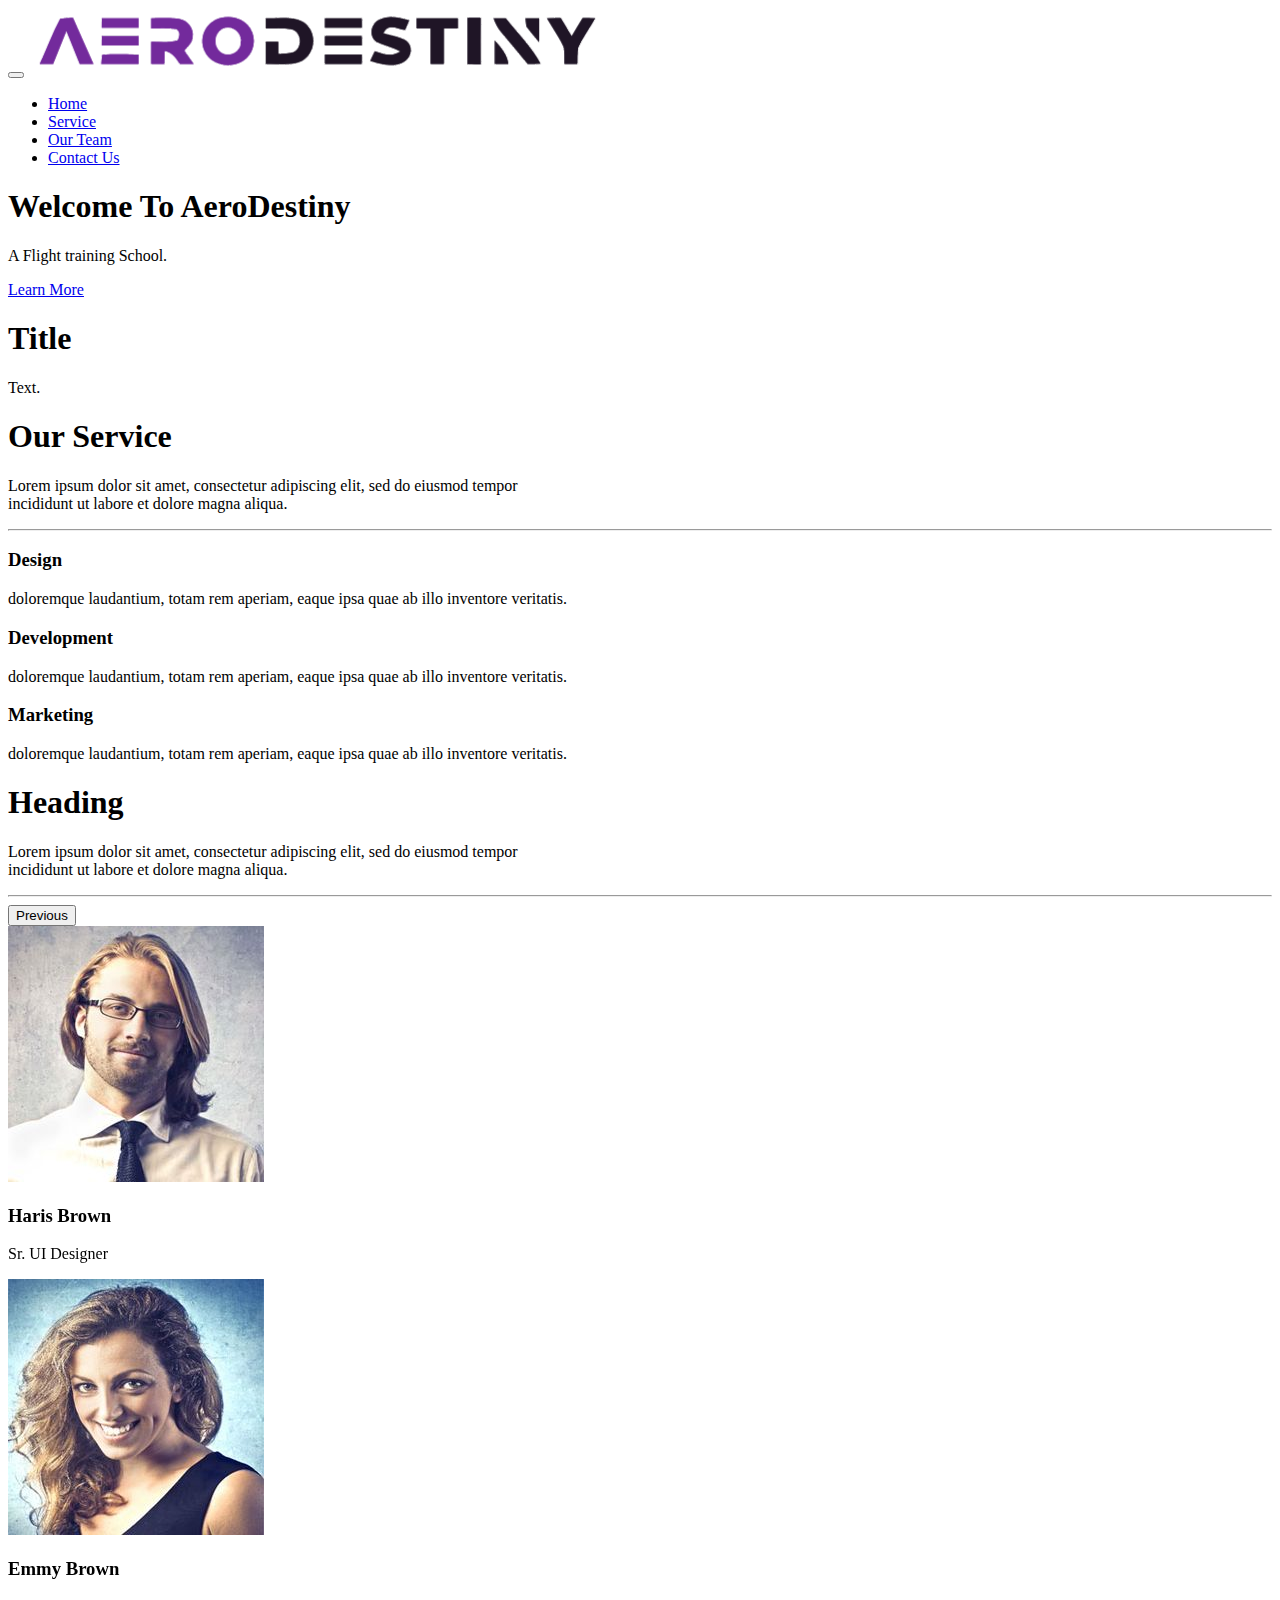
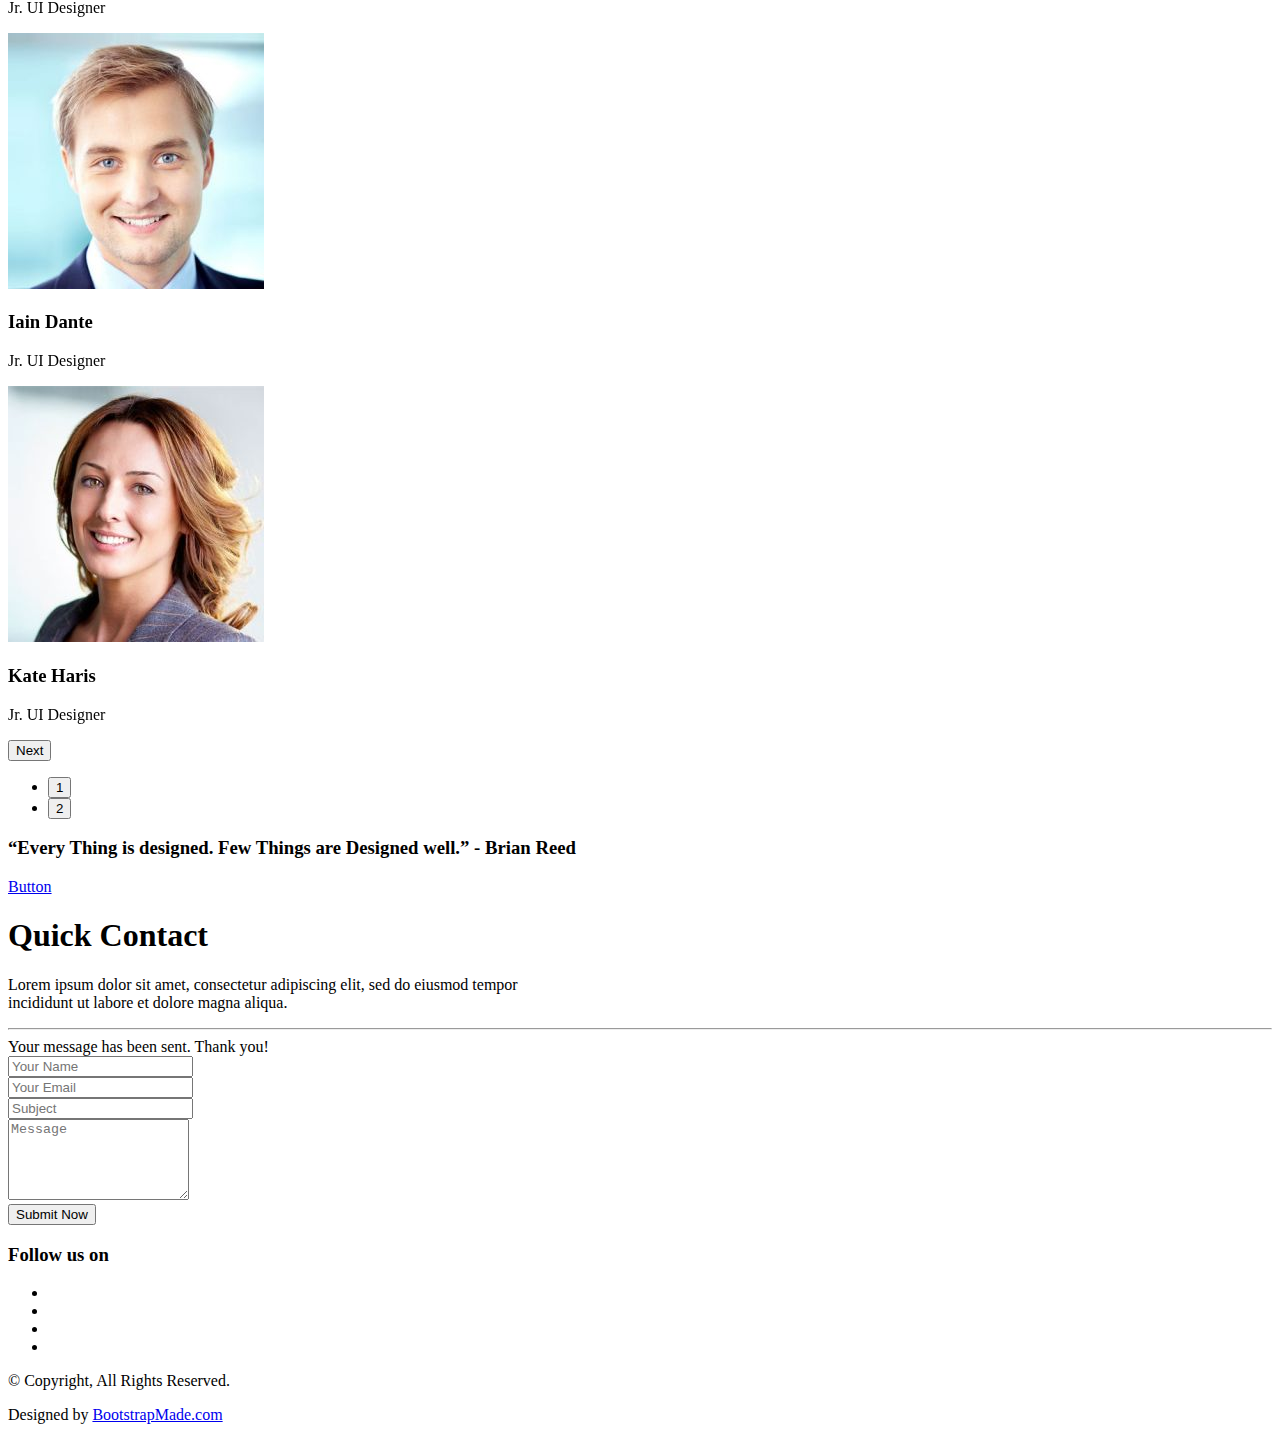
<file: index.html>
<!DOCTYPE html>
<html lang="en" class=" js no-touch">

<head>
  <title>Tempo | HTML5 Responsive Bootstrap Template</title>
  <?php
    readfile('headStyle.html');
  ?>

  <!-- =======================================================
    Theme Name: Tempo
    Theme URL: https://bootstrapmade.com/tempo-free-onepage-bootstrap-theme/
    Author: BootstrapMade.com
    Author URL: https://bootstrapmade.com
  ======================================================= -->
</head>

<body>
  <!--HEADER START-->
  <div class="main-navigation navbar-fixed-top">
    <nav class="navbar navbar-default">
      <div class="container">
        <div class="navbar-header">
          <button type="button" class="navbar-toggle" data-toggle="collapse" data-target="#myNavbar">
			       <span class="icon-bar"></span>
			       <span class="icon-bar"></span>
			       <span class="icon-bar"></span>
			    </button>
          <a class="navbar-brand" href="index.html"><img src="img/LOGO.PNG" class="img-fluid" alt="AeroDestiny Logo"></a>
        </div>
        <div class="collapse navbar-collapse" id="myNavbar">
          <ul class="nav navbar-nav navbar-right">
            <li class="active"><a href="#banner">Home</a></li>
            <li><a href="#service">Service</a></li>
            <li><a href="#about">Our Team</a></li>
            <li><a href="#contact">Contact Us</a></li>
          </ul>
        </div>
      </div>
    </nav>
  </div>
  <!--HEADER END-->

  <!--BANNER START-->
  <div id="banner" class="section-padding">
    <div class="container">
      <div class="row">
        <div class="jumbotron">
          <h1 class="small">Welcome To <span class="bold">AeroDestiny</span></h1>
          <p class="big">A Flight training School.</p>
          <a href="#" class="btn btn-banner">Learn More<i class="fa fa-send"></i></a>
        </div>
      </div>
    </div>
  </div>
  <!--BANNER END-->

  <!--CTA1 START-->
  <div class="cta-1">
    <div class="container">
      <div class="row text-center white">
        <h1 class="cta-title">Title</h1>
        <p class="cta-sub-title">Text.</p>
      </div>
    </div>
  </div>
  <!--CTA1 END-->

  <!--SERVICE START-->
  <div id="service" class="section-padding">
    <div class="container">
      <div class="row">
        <div class="page-title text-center">
          <h1>Our Service</h1>
          <p>Lorem ipsum dolor sit amet, consectetur adipiscing elit, sed do eiusmod tempor <br>incididunt ut labore et dolore magna aliqua. </p>
          <hr class="pg-titl-bdr-btm"></hr>
        </div>
        <div class="col-md-4">
          <div class="service-box">
            <div class="service-icon"><i class="fa fa-picture-o"></i></div>
            <div class="service-text">
              <h3>Design</h3>
              <p> doloremque laudantium, totam rem aperiam, eaque ipsa quae ab illo inventore veritatis.</p>
            </div>
          </div>
        </div>
        <div class="col-md-4">
          <div class="service-box">
            <div class="service-icon"><i class="fa fa fa-code"></i></div>
            <div class="service-text">
              <h3>Development</h3>
              <p> doloremque laudantium, totam rem aperiam, eaque ipsa quae ab illo inventore veritatis.</p>
            </div>
          </div>
        </div>
        <div class="col-md-4">
          <div class="service-box">
            <div class="service-icon"><i class="fa fa-diamond"></i></div>
            <div class="service-text">
              <h3>Marketing</h3>
              <p> doloremque laudantium, totam rem aperiam, eaque ipsa quae ab illo inventore veritatis.</p>
            </div>
          </div>
        </div>
      </div>
    </div>
  </div>
  <!--SERVICE END-->

  <!--TEAM START-->
  <div id="about" class="section-padding">
    <div class="container">
      <div class="row">
        <div class="page-title text-center">
          <h1>Heading</h1>
          <p>Lorem ipsum dolor sit amet, consectetur adipiscing elit, sed do eiusmod tempor <br>incididunt ut labore et dolore magna aliqua. </p>
          <hr class="pg-titl-bdr-btm"></hr>
        </div>
        <div class="autoplay">
          <div class="col-md-6">
            <div class="team-info">
              <div class="img-sec">
                <img src="img/agent1.jpg" class="img-responsive">
              </div>
              <div class="fig-caption">
                <h3>Haris Brown</h3>
                <p class="marb-20">Sr. UI Designer</p>
              </div>
            </div>
          </div>
          <div class="col-md-6">
            <div class="team-info">
              <div class="img-sec">
                <img src="img/agent2.jpg" class="img-responsive">
              </div>
              <div class="fig-caption">
                <h3>Emmy Brown</h3>
                <p class="marb-20">Jr. UI Designer</p>
              </div>
            </div>
          </div>
          <div class="col-md-6">
            <div class="team-info">
              <div class="img-sec">
                <img src="img/agent3.jpg" class="img-responsive">
              </div>
              <div class="fig-caption">
                <h3>Iain Dante</h3>
                <p class="marb-20">Jr. UI Designer</p>
              </div>
            </div>
          </div>
          <div class="col-md-6">
            <div class="team-info">
              <div class="img-sec">
                <img src="img/agent4.jpg" class="img-responsive">
              </div>
              <div class="fig-caption">
                <h3>Kate Haris</h3>
                <p class="marb-20">Jr. UI Designer</p>
              </div>
            </div>
          </div>
        </div>
      </div>
    </div>
  </div>
  <!--TEAM END-->

  <!--CTA2 START-->
  <div class="cta2">
    <div class="container">
      <div class="row white text-center">
        <h3 class="wd75 fnt-24">“Every Thing is designed. Few Things are Designed well.” - Brian Reed</h3>
        <p class="cta-sub-title"></p>
        <a href="#" class="btn btn-default">Button</a>
      </div>
    </div>
  </div>
  <!--CTA2 END-->

  <!--CONTACT START-->
  <div id="contact" class="section-padding">
    <div class="container">
      <div class="row">
        <div class="page-title text-center">
          <h1>Quick Contact</h1>
          <p>Lorem ipsum dolor sit amet, consectetur adipiscing elit, sed do eiusmod tempor <br>incididunt ut labore et dolore magna aliqua. </p>
          <hr class="pg-titl-bdr-btm"></hr>
        </div>
        <div id="sendmessage">Your message has been sent. Thank you!</div>
        <div id="errormessage"></div>

        <div class="form-sec">
          <form action="" method="post" role="form" class="contactForm">
            <div class="col-md-4 form-group">
              <input type="text" name="name" class="form-control text-field-box" id="name" placeholder="Your Name" data-rule="minlen:4" data-msg="Please enter at least 4 chars" />
              <div class="validation"></div>
            </div>
            <div class="col-md-4 form-group">
              <input type="email" class="form-control text-field-box" name="email" id="email" placeholder="Your Email" data-rule="email" data-msg="Please enter a valid email" />
              <div class="validation"></div>
            </div>
            <div class="col-md-4 form-group">
              <input type="text" class="form-control text-field-box" name="subject" id="subject" placeholder="Subject" data-rule="minlen:4" data-msg="Please enter at least 8 chars of subject" />
              <div class="validation"></div>
            </div>
            <div class="col-md-12 form-group">
              <textarea class="form-control text-field-box" name="message" rows="5" data-rule="required" data-msg="Please write something for us" placeholder="Message"></textarea>
              <div class="validation"></div>

              <button class="button-medium" id="contact-submit" type="submit" name="contact">Submit Now</button>
            </div>
          </form>
        </div>
      </div>
    </div>
  </div>
  <!--CONTACT END-->

  <!--FOOTER START-->
  <footer class="footer section-padding">
    <div class="container">
      <div class="row">
        <div style="visibility: visible; animation-name: zoomIn;" class="col-sm-12 text-center wow zoomIn">
          <h3>Follow us on</h3>
          <div class="footer_social">
            <ul>
              <li><a class="f_facebook" href="#"><i class="fa fa-facebook"></i></a></li>
              <li><a class="f_twitter" href="#"><i class="fa fa-twitter"></i></a></li>
              <li><a class="f_google" href="#"><i class="fa fa-google-plus"></i></a></li>
              <li><a class="f_linkedin" href="#"><i class="fa fa-linkedin"></i></a></li>
            </ul>
          </div>
        </div>
        <!--- END COL -->
      </div>
      <!--- END ROW -->
    </div>
    <!--- END CONTAINER -->
  </footer>
  <!--FOOTER END-->
  <div class="footer-bottom">
    <div class="container">
      <div style="visibility: visible; animation-name: zoomIn;" class="col-md-12 text-center wow zoomIn">
        <div class="footer_copyright">
          <p> © Copyright, All Rights Reserved.</p>
          <div class="credits">
            <!--
              All the links in the footer should remain intact.
              You can delete the links only if you purchased the pro version.
              Licensing information: https://bootstrapmade.com/license/
              Purchase the pro version with working PHP/AJAX contact form: https://bootstrapmade.com/buy/?theme=Tempo
            -->
            Designed by <a href="https://bootstrapmade.com/">BootstrapMade.com</a>
          </div>
        </div>
      </div>
    </div>
  </div>
  <script src="js/jquery.min.js"></script>
  <script src="js/jquery.easing.min.js"></script>
  <script src="js/bootstrap.min.js"></script>
  <script type="text/javascript" src="js/slick.min.js"></script>
  <script type="text/javascript" src="js/custom.js"></script>
  <script src="contactform/contactform.js"></script>

</body>

</html>
</file>
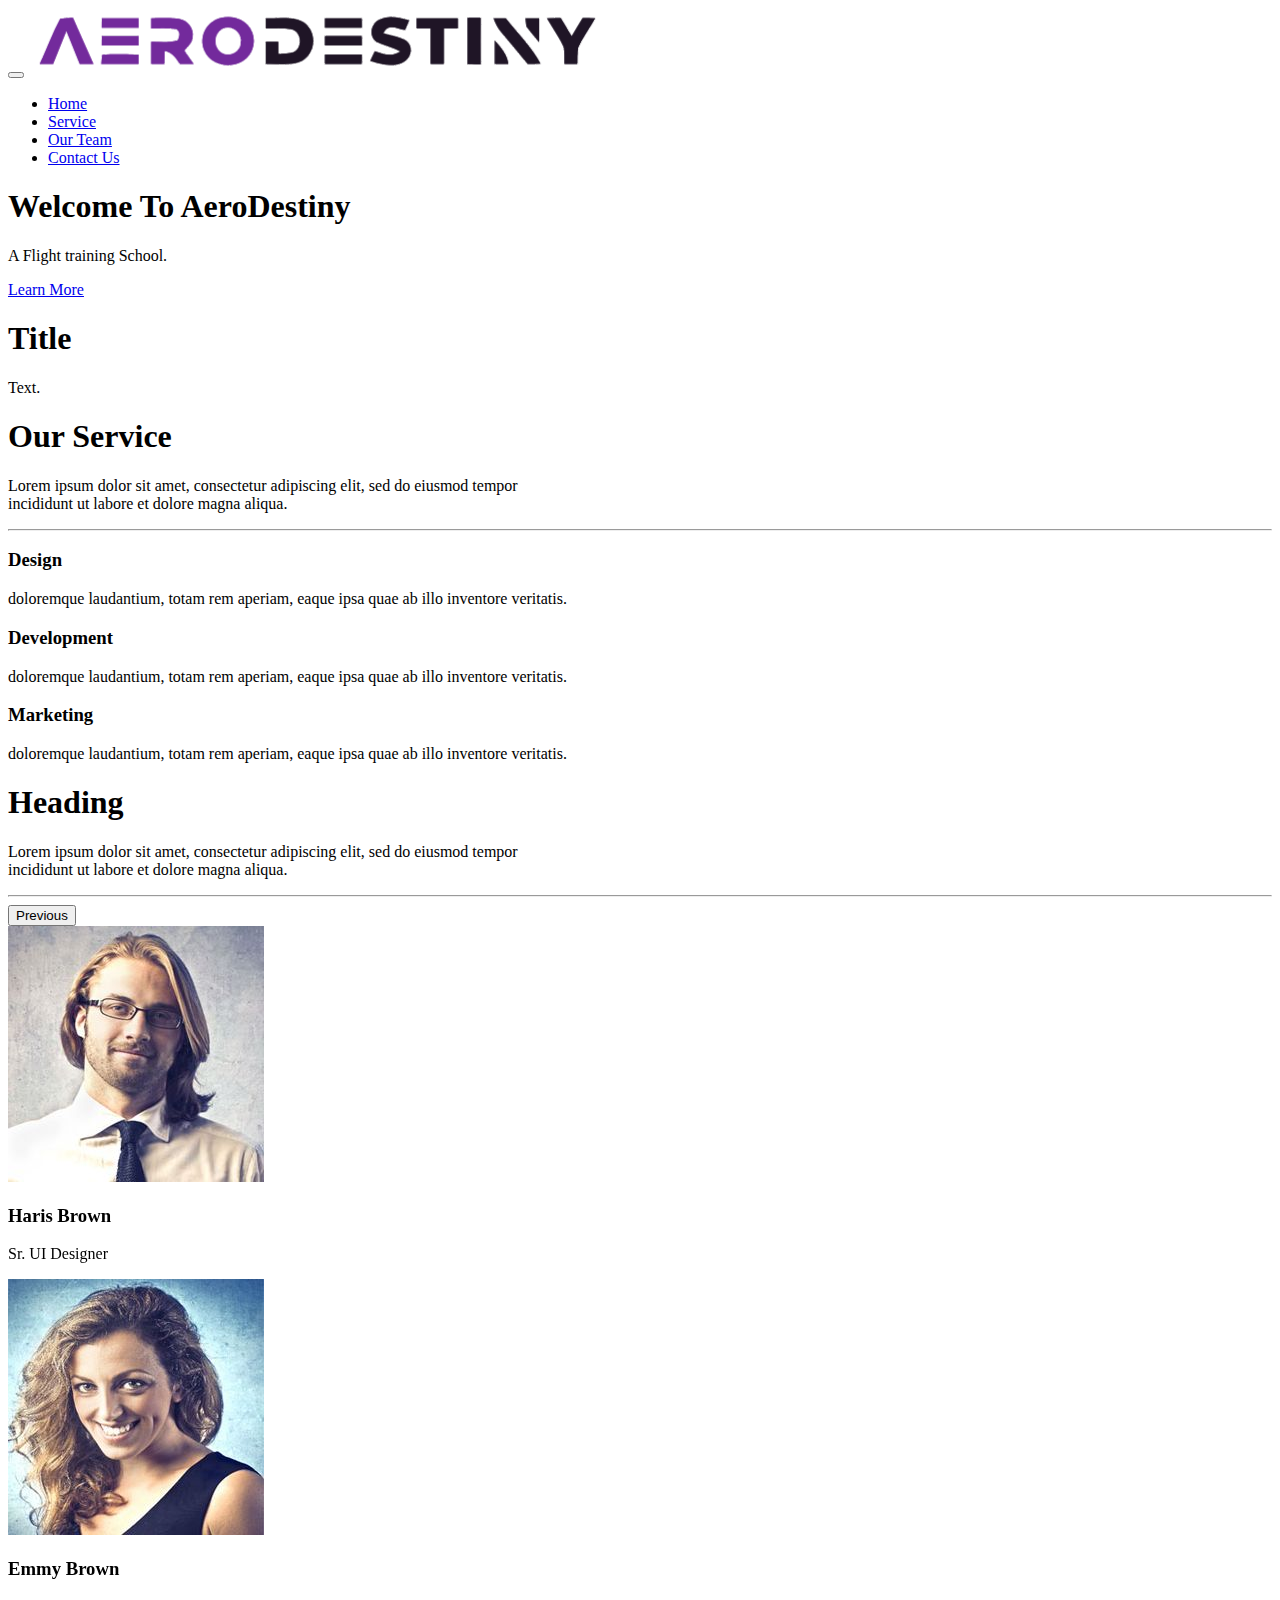
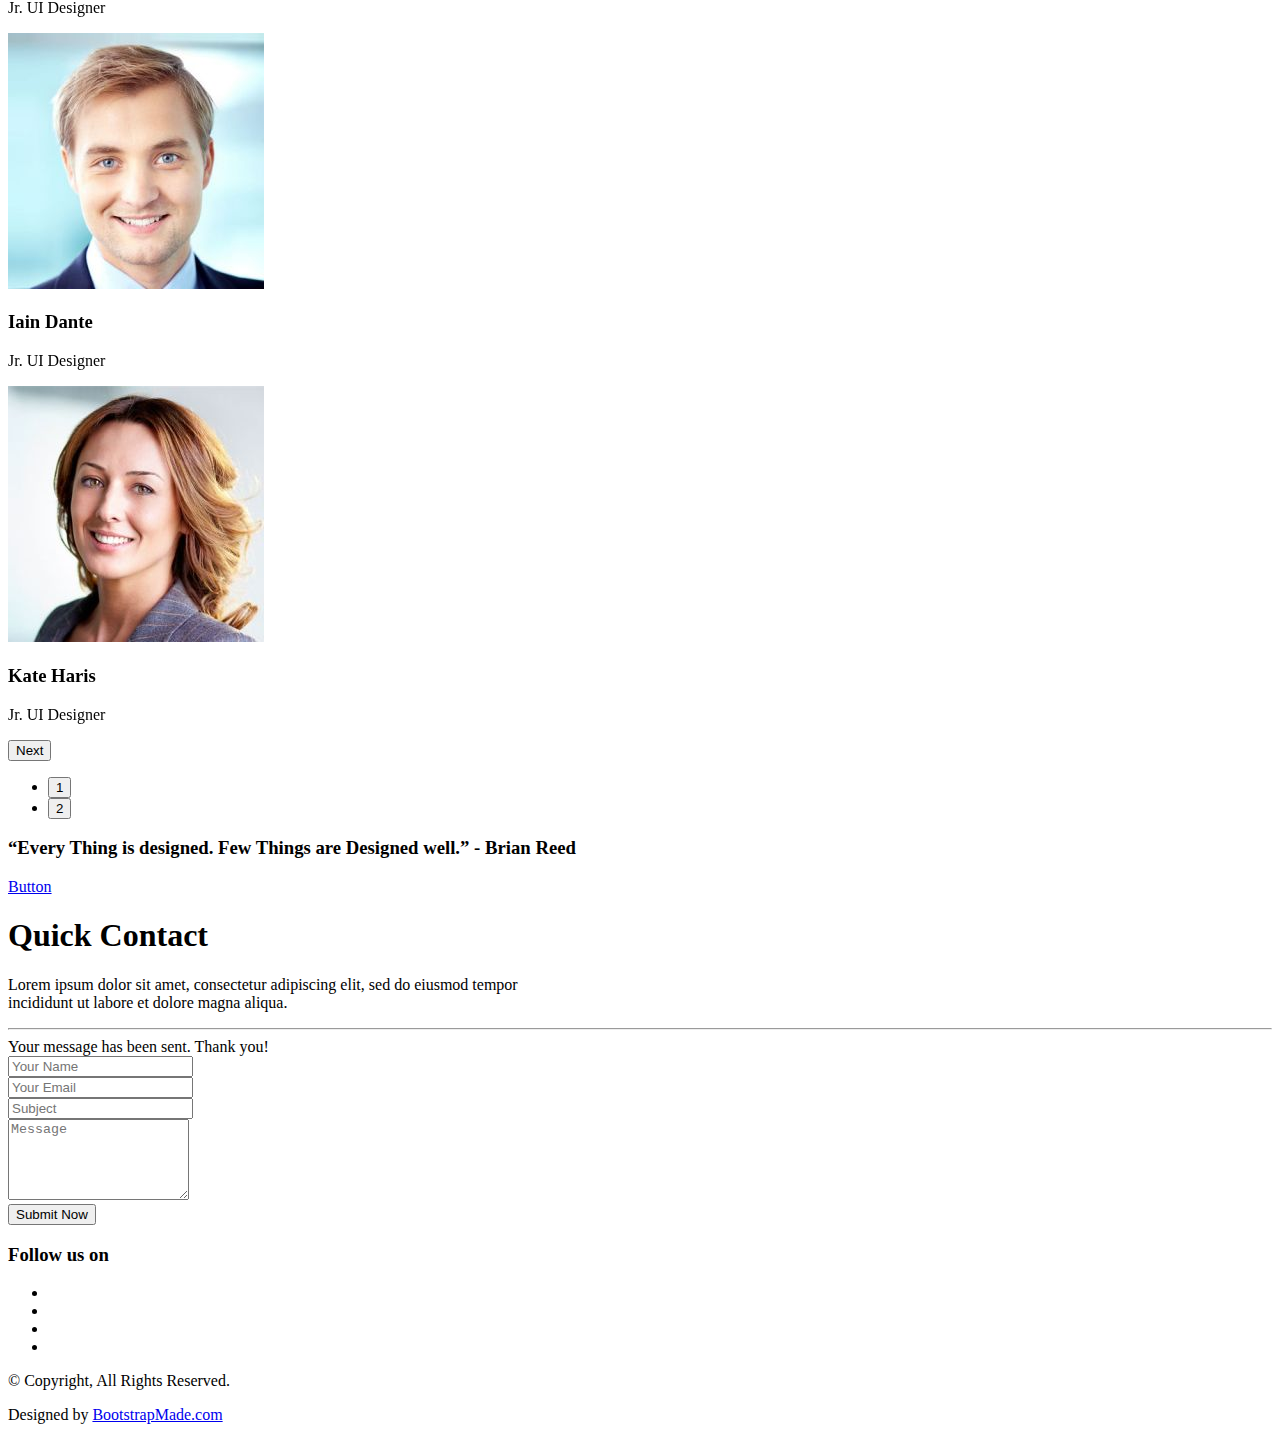
<file: HTML/index.html>
<!DOCTYPE html>
<html lang="en" class=" js no-touch">

<head>
  <title>Tempo | HTML5 Responsive Bootstrap Template</title>
  <?php
    readfile('headStyle.html');
  ?>
  <!-- =======================================================
    Theme Name: Tempo
    Theme URL: https://bootstrapmade.com/tempo-free-onepage-bootstrap-theme/
    Author: BootstrapMade.com
    Author URL: https://bootstrapmade.com
  ======================================================= -->
</head>

<body>
  <!--HEADER START-->
  <div class="main-navigation navbar-fixed-top">
    <nav class="navbar navbar-default">
      <div class="container">
        <div class="navbar-header">
          <button type="button" class="navbar-toggle" data-toggle="collapse" data-target="#myNavbar">
			       <span class="icon-bar"></span>
			       <span class="icon-bar"></span>
			       <span class="icon-bar"></span>
			    </button>
          <a class="navbar-brand" href="index.html"><img src="img/LOGO.PNG" class="img-fluid" alt="AeroDestiny Logo"></a>
        </div>
        <div class="collapse navbar-collapse" id="myNavbar">
          <ul class="nav navbar-nav navbar-right">
            <li class="active"><a href="#banner">Home</a></li>
            <li><a href="#service">Service</a></li>
            <li><a href="#about">Our Team</a></li>
            <li><a href="#contact">Contact Us</a></li>
          </ul>
        </div>
      </div>
    </nav>
  </div>
  <!--HEADER END-->

  <!--BANNER START-->
  <div id="banner" class="section-padding">
    <div class="container">
      <div class="row">
        <div class="jumbotron">
          <h1 class="small">Welcome To <span class="bold">AeroDestiny</span></h1>
          <p class="big">A Flight training School.</p>
          <a href="#" class="btn btn-banner">Learn More<i class="fa fa-send"></i></a>
        </div>
      </div>
    </div>
  </div>
  <!--BANNER END-->

  <!--CTA1 START-->
  <div class="cta-1">
    <div class="container">
      <div class="row text-center white">
        <h1 class="cta-title">Title</h1>
        <p class="cta-sub-title">Text.</p>
      </div>
    </div>
  </div>
  <!--CTA1 END-->

  <!--SERVICE START-->
  <div id="service" class="section-padding">
    <div class="container">
      <div class="row">
        <div class="page-title text-center">
          <h1>Our Service</h1>
          <p>Lorem ipsum dolor sit amet, consectetur adipiscing elit, sed do eiusmod tempor <br>incididunt ut labore et dolore magna aliqua. </p>
          <hr class="pg-titl-bdr-btm"></hr>
        </div>
        <div class="col-md-4">
          <div class="service-box">
            <div class="service-icon"><i class="fa fa-picture-o"></i></div>
            <div class="service-text">
              <h3>Design</h3>
              <p> doloremque laudantium, totam rem aperiam, eaque ipsa quae ab illo inventore veritatis.</p>
            </div>
          </div>
        </div>
        <div class="col-md-4">
          <div class="service-box">
            <div class="service-icon"><i class="fa fa fa-code"></i></div>
            <div class="service-text">
              <h3>Development</h3>
              <p> doloremque laudantium, totam rem aperiam, eaque ipsa quae ab illo inventore veritatis.</p>
            </div>
          </div>
        </div>
        <div class="col-md-4">
          <div class="service-box">
            <div class="service-icon"><i class="fa fa-diamond"></i></div>
            <div class="service-text">
              <h3>Marketing</h3>
              <p> doloremque laudantium, totam rem aperiam, eaque ipsa quae ab illo inventore veritatis.</p>
            </div>
          </div>
        </div>
      </div>
    </div>
  </div>
  <!--SERVICE END-->

  <!--TEAM START-->
  <div id="about" class="section-padding">
    <div class="container">
      <div class="row">
        <div class="page-title text-center">
          <h1>Heading</h1>
          <p>Lorem ipsum dolor sit amet, consectetur adipiscing elit, sed do eiusmod tempor <br>incididunt ut labore et dolore magna aliqua. </p>
          <hr class="pg-titl-bdr-btm"></hr>
        </div>
        <div class="autoplay">
          <div class="col-md-6">
            <div class="team-info">
              <div class="img-sec">
                <img src="img/agent1.jpg" class="img-responsive">
              </div>
              <div class="fig-caption">
                <h3>Haris Brown</h3>
                <p class="marb-20">Sr. UI Designer</p>
              </div>
            </div>
          </div>
          <div class="col-md-6">
            <div class="team-info">
              <div class="img-sec">
                <img src="img/agent2.jpg" class="img-responsive">
              </div>
              <div class="fig-caption">
                <h3>Emmy Brown</h3>
                <p class="marb-20">Jr. UI Designer</p>
              </div>
            </div>
          </div>
          <div class="col-md-6">
            <div class="team-info">
              <div class="img-sec">
                <img src="img/agent3.jpg" class="img-responsive">
              </div>
              <div class="fig-caption">
                <h3>Iain Dante</h3>
                <p class="marb-20">Jr. UI Designer</p>
              </div>
            </div>
          </div>
          <div class="col-md-6">
            <div class="team-info">
              <div class="img-sec">
                <img src="img/agent4.jpg" class="img-responsive">
              </div>
              <div class="fig-caption">
                <h3>Kate Haris</h3>
                <p class="marb-20">Jr. UI Designer</p>
              </div>
            </div>
          </div>
        </div>
      </div>
    </div>
  </div>
  <!--TEAM END-->

  <!--CTA2 START-->
  <div class="cta2">
    <div class="container">
      <div class="row white text-center">
        <h3 class="wd75 fnt-24">“Every Thing is designed. Few Things are Designed well.” - Brian Reed</h3>
        <p class="cta-sub-title"></p>
        <a href="#" class="btn btn-default">Button</a>
      </div>
    </div>
  </div>
  <!--CTA2 END-->

  <!--CONTACT START-->
  <div id="contact" class="section-padding">
    <div class="container">
      <div class="row">
        <div class="page-title text-center">
          <h1>Quick Contact</h1>
          <p>Lorem ipsum dolor sit amet, consectetur adipiscing elit, sed do eiusmod tempor <br>incididunt ut labore et dolore magna aliqua. </p>
          <hr class="pg-titl-bdr-btm"></hr>
        </div>
        <div id="sendmessage">Your message has been sent. Thank you!</div>
        <div id="errormessage"></div>

        <div class="form-sec">
          <form action="" method="post" role="form" class="contactForm">
            <div class="col-md-4 form-group">
              <input type="text" name="name" class="form-control text-field-box" id="name" placeholder="Your Name" data-rule="minlen:4" data-msg="Please enter at least 4 chars" />
              <div class="validation"></div>
            </div>
            <div class="col-md-4 form-group">
              <input type="email" class="form-control text-field-box" name="email" id="email" placeholder="Your Email" data-rule="email" data-msg="Please enter a valid email" />
              <div class="validation"></div>
            </div>
            <div class="col-md-4 form-group">
              <input type="text" class="form-control text-field-box" name="subject" id="subject" placeholder="Subject" data-rule="minlen:4" data-msg="Please enter at least 8 chars of subject" />
              <div class="validation"></div>
            </div>
            <div class="col-md-12 form-group">
              <textarea class="form-control text-field-box" name="message" rows="5" data-rule="required" data-msg="Please write something for us" placeholder="Message"></textarea>
              <div class="validation"></div>

              <button class="button-medium" id="contact-submit" type="submit" name="contact">Submit Now</button>
            </div>
          </form>
        </div>
      </div>
    </div>
  </div>
  <!--CONTACT END-->

  <!--FOOTER START-->
  <footer class="footer section-padding">
    <div class="container">
      <div class="row">
        <div style="visibility: visible; animation-name: zoomIn;" class="col-sm-12 text-center wow zoomIn">
          <h3>Follow us on</h3>
          <div class="footer_social">
            <ul>
              <li><a class="f_facebook" href="#"><i class="fa fa-facebook"></i></a></li>
              <li><a class="f_twitter" href="#"><i class="fa fa-twitter"></i></a></li>
              <li><a class="f_google" href="#"><i class="fa fa-google-plus"></i></a></li>
              <li><a class="f_linkedin" href="#"><i class="fa fa-linkedin"></i></a></li>
            </ul>
          </div>
        </div>
        <!--- END COL -->
      </div>
      <!--- END ROW -->
    </div>
    <!--- END CONTAINER -->
  </footer>
  <!--FOOTER END-->
  <div class="footer-bottom">
    <div class="container">
      <div style="visibility: visible; animation-name: zoomIn;" class="col-md-12 text-center wow zoomIn">
        <div class="footer_copyright">
          <p> © Copyright, All Rights Reserved.</p>
          <div class="credits">
            <!--
              All the links in the footer should remain intact.
              You can delete the links only if you purchased the pro version.
              Licensing information: https://bootstrapmade.com/license/
              Purchase the pro version with working PHP/AJAX contact form: https://bootstrapmade.com/buy/?theme=Tempo
            -->
            Designed by <a href="https://bootstrapmade.com/">BootstrapMade.com</a>
          </div>
        </div>
      </div>
    </div>
  </div>
  <script src="js/jquery.min.js"></script>
  <script src="js/jquery.easing.min.js"></script>
  <script src="js/bootstrap.min.js"></script>
  <script type="text/javascript" src="js/slick.min.js"></script>
  <script type="text/javascript" src="js/custom.js"></script>
  <script src="contactform/contactform.js"></script>

</body>

</html>
</file>
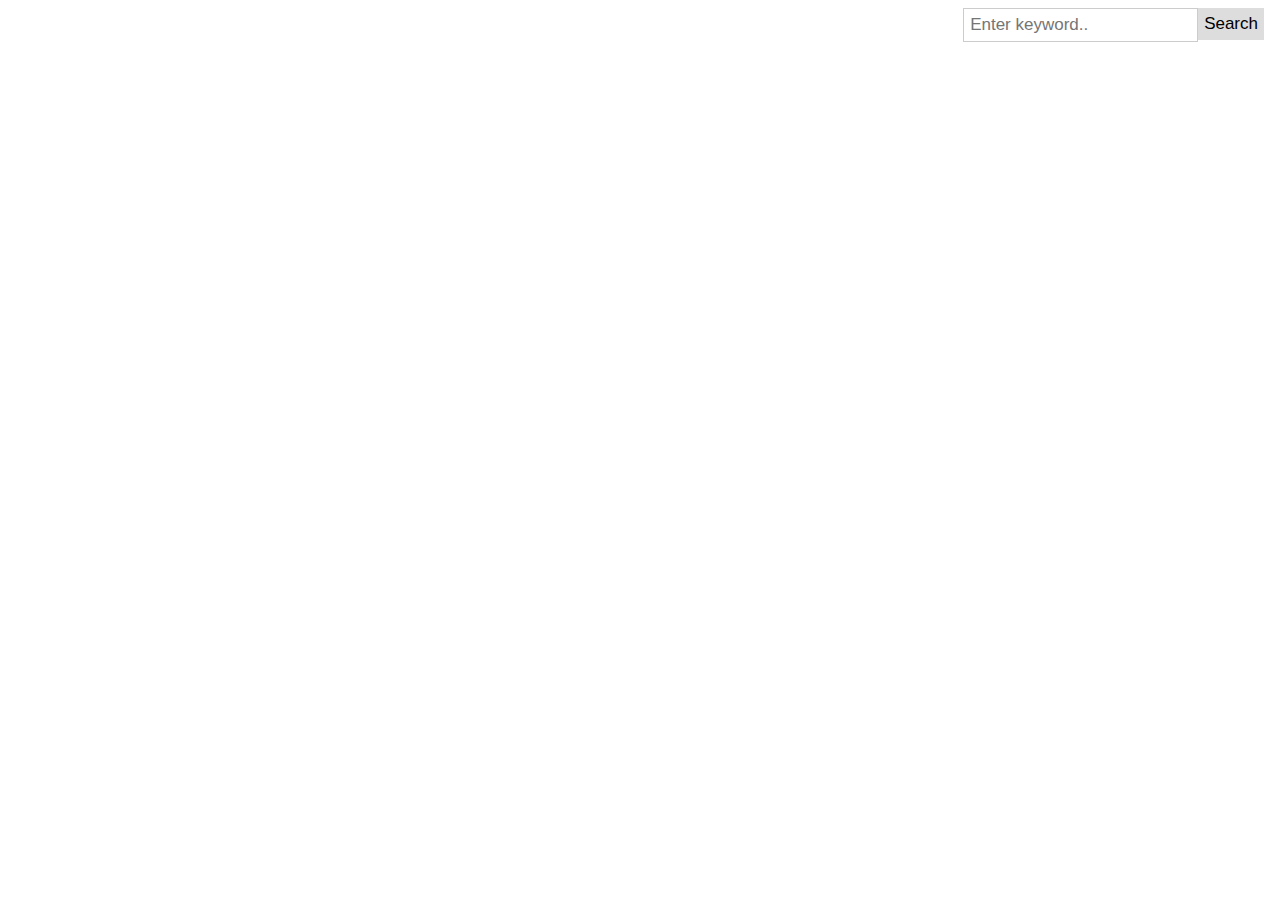
<file: Filterbar.html>
<html>
<head>
<meta name="viewport" content="width=device-width, initial-scale=1">
<style>
* {box-sizing: border-box;}

body {
  margin: 0;
  font-family: Arial, Helvetica, sans-serif;
}

.topnav a.active {
  background-color: #2196F3;
  color: white;
}

.topnav .search-container {
  float: right;
}

.topnav input[type=text] {
  padding: 6px;
  margin-top: 8px;
  font-size: 17px;
  border: none;
}

.topnav .search-container button {
  float: right;
  padding: 6px;
  margin-top: 8px;
  margin-right: 16px;
  background: #ddd;
  font-size: 17px;
  border: none;
  cursor: pointer;
}

.topnav .search-container button:hover {
  background: #ccc;
}

  }
  .topnav a, .topnav input[type=text], .topnav .search-container button {
    float: none;
    display: block;
    text-align: left;
    width: 100%;
    margin: 0;
    padding: 14px;
  }
  .topnav input[type=text] {
    border: 1px solid #ccc;  
  }
}
</style>
</head>
<body>

<div class="topnav">
  <div class="search-container">
    <form action="/action_page.php">
      <input type="text" placeholder="Enter keyword.." name="search">
      <button type="Search">Search</button>
    </form>
  </div>
</div>
</file>
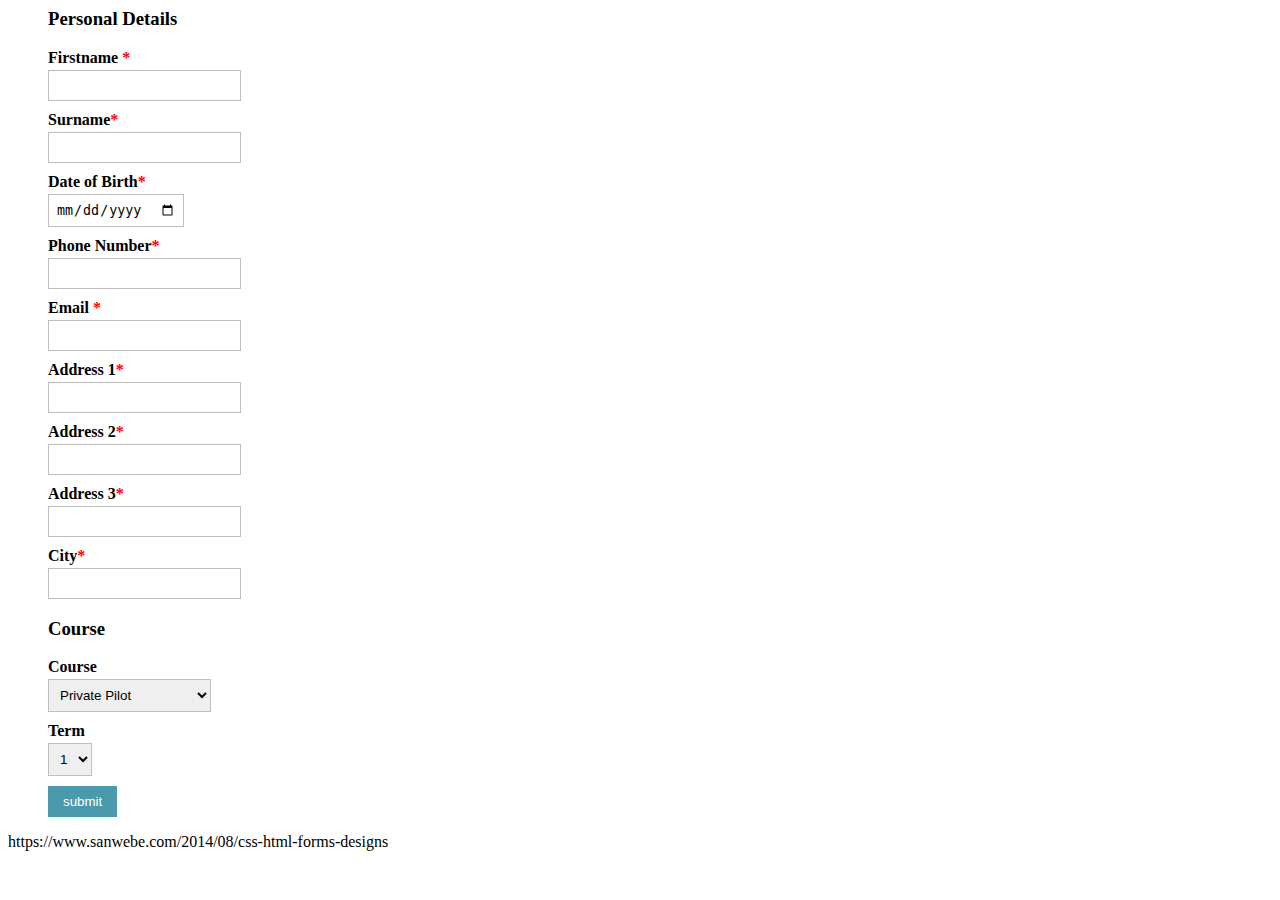
<file: HTML/CourseSignUp.html>
<html>
<head>
	<link rel="stylesheet" type="text/css" href="mystyle.css">
</head>
	<body>
		<form action="../PHP/addCustomer.php" method="post">
			<ul class="form-style-1">
				<h3> Personal Details </h3>
				<li>
					<label>Firstname <span class="required">*</span></label>
					<input type="text" name="firstname" class="field-short"/>
				</li>
				<li>
					<label>Surname<span class="required">*</span></label>
					<input type="text" name="surname" class="field-short" />
				</li>
				<li>
					<label>Date of Birth<span class="required">*</span></label>
					<input type="date" name="dob" class="field-short" />
				</li>
				<li>
					<label>Phone Number<span class="required">*</span></label>
					<input type="text" name="phone" class="field-short" />
				</li>
				<li>
					<label>Email <span class="required">*</span></label>
					<input type="email" name="email" class="field-short" />
				</li>
				<li>
					<label>Address 1<span class="required">*</span></label>
					<input type="text" name="address1" class="field-short" />
				</li>	
				<li>
					<label>Address 2<span class="required">*</span></label>
					<input type="text" name="address2" class="field-short" />
				</li>	
				<li>
					<label>Address 3<span class="required">*</span></label>
					<input type="text" name="address3" class="field-short" />
				</li>			
				<li>
					<label>City<span class="required">*</span></label>
					<input type="text" name="city" class="field-short" />
				</li>	
				<h3> Course </h3>				
				<li>
					<label>Course</label>
					<select name="course" class="field-short">
					<option value="1">Private Pilot</option>
					<option value="4">Commercial Pilot</option>
					<option value="2">Multi-Crew Pilot</option>
					<option value="3">Airline Transport Pilot</option>
					</select>
				</li>
				<li>
					<label>Term</label>
					<select name="term" class="field-short">
					<option value="1">1</option>
					<option value="2">2</option>
					<option value="3">3</option>
					<option value="4">4</option>
					</select>
				</li>
				<li>
					<input type="submit" name="submit" value="submit" />
				</li>
			</ul>
		</form>
	</body>
<html>
https://www.sanwebe.com/2014/08/css-html-forms-designs
</file>
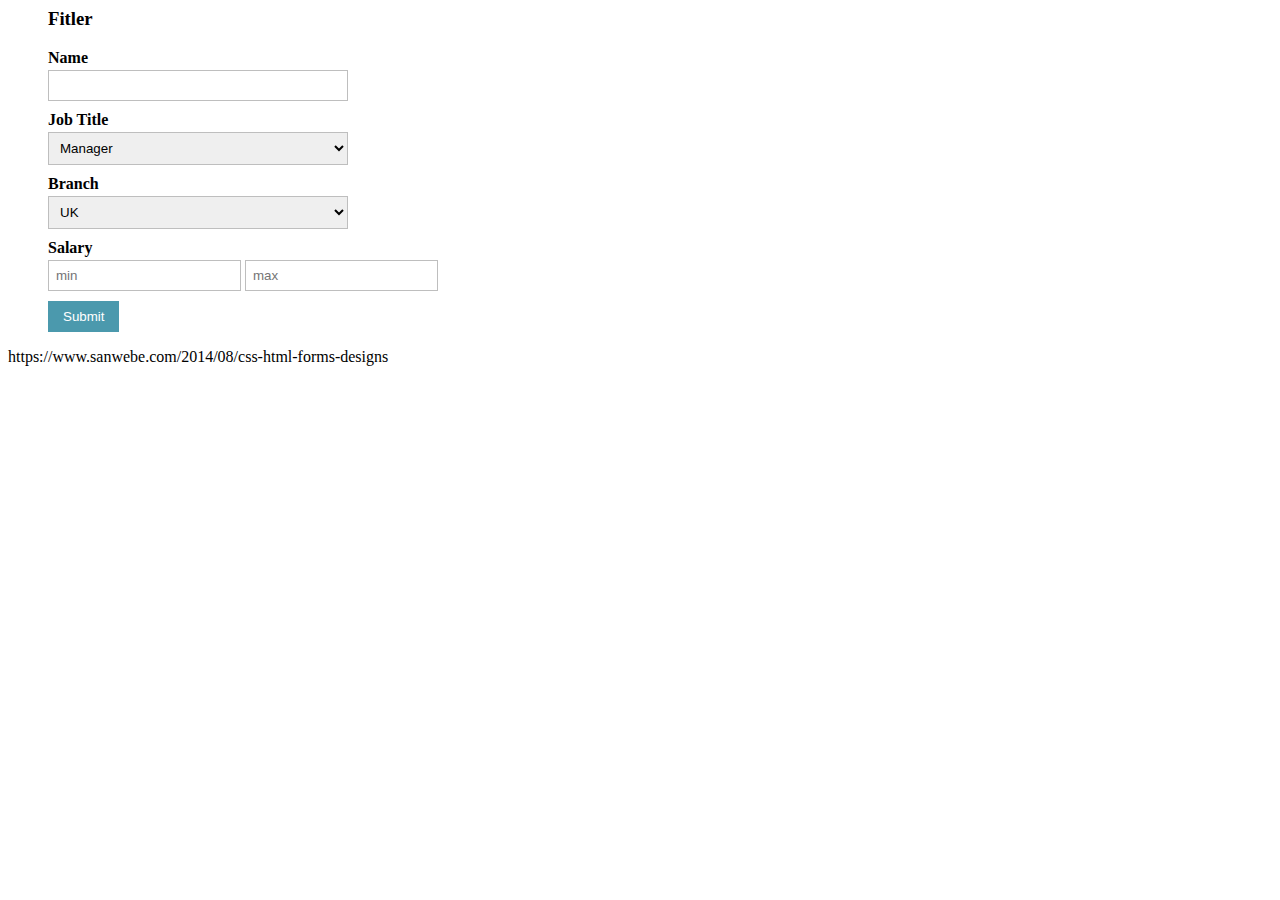
<file: HTML/StaffManagement.html>
<html>
<head>
	<link rel="stylesheet" type="text/css" href="mystyle.css">
</head>
	<body>
		<form action="DisplayStaff.php" method="post">
			<ul class="form-style-1">
			<h3> Fitler </h3>			
				<li>
					<label>Name</label>
					<input type="text" name="name" class="field-divided" /> 
				</li>
				<li>
					<label>Job Title</label>				
					<select name="job_title" class="field-divided">
					<option value="Manager">Manager</option>
					<option value="Mechanic">Mechanic</option>
					<option value="Lecturer">Lecturer</option>
					</select>
				</li>	
				<li>
					<label>Branch</label>				
					<select name="branch" class="field-divided">
					<option value="UK">UK</option>
					<option value="Sweden">Sweden</option>
					<option value="USA">USA</option>
					</select>
				</li>				
				<li>
					<label>Salary</label>
					<input type="number" name="sal_min"  placeholder="min" /> <input type="number" name="sal_max"  placeholder="max" />
				</li>							
				<li>
					<input type="submit" value="Submit" />
				</li>
			</ul>
		</form>
	</body>
<html>
https://www.sanwebe.com/2014/08/css-html-forms-designs
</file>
<file: HTML/mystyle.css>
<style type="text/css">
.form-style-1 {
	margin:10px auto;
	max-width: 300px;
	padding: 20px 12px 10px 20px;
	font: 13px "Lucida Sans Unicode", "Lucida Grande", sans-serif;
}
.form-style-1 li {
	padding: 0;
	display: block;
	list-style: none;
	margin: 10px 0 0 0;
	max-width: 50%;
}
.form-style-1 label{
	margin:0 0 3px 0;
	padding:0px;
	display:block;
	font-weight: bold;
}
.form-style-1 input[type=text], 
.form-style-1 input[type=date],
.form-style-1 input[type=datetime],
.form-style-1 input[type=number],
.form-style-1 input[type=search],
.form-style-1 input[type=time],
.form-style-1 input[type=url],
.form-style-1 input[type=email],
textarea, 
select{
	box-sizing: border-box;
	-webkit-box-sizing: border-box;
	-moz-box-sizing: border-box;
	border:1px solid #BEBEBE;
	padding: 7px;
	margin:0px;
	-webkit-transition: all 0.30s ease-in-out;
	-moz-transition: all 0.30s ease-in-out;
	-ms-transition: all 0.30s ease-in-out;
	-o-transition: all 0.30s ease-in-out;
	outline: none;	
}
.form-style-1 input[type=text]:focus, 
.form-style-1 input[type=date]:focus,
.form-style-1 input[type=datetime]:focus,
.form-style-1 input[type=number]:focus,
.form-style-1 input[type=search]:focus,
.form-style-1 input[type=time]:focus,
.form-style-1 input[type=url]:focus,
.form-style-1 input[type=email]:focus,
.form-style-1 textarea:focus, 
.form-style-1 select:focus{
	-moz-box-shadow: 0 0 8px #88D5E9;
	-webkit-box-shadow: 0 0 8px #88D5E9;
	box-shadow: 0 0 8px #88D5E9;
	border: 1px solid #88D5E9;
}
.form-style-1 .field-divided{
	width: 49%;
}

.form-style-1 .field-long{
	width: 100%;
}
.form-style-1 .field-select{
	width: 100%;
}
.form-style-1 .field-textarea{
	height: 100px;
}
.form-style-1 input[type=submit], .form-style-1 input[type=button]{
	background: #4B99AD;
	padding: 8px 15px 8px 15px;
	border: none;
	color: #fff;
}
.form-style-1 input[type=submit]:hover, .form-style-1 input[type=button]:hover{
	background: #4691A4;
	box-shadow:none;
	-moz-box-shadow:none;
	-webkit-box-shadow:none;
}
.form-style-1 .required{
	color:red;
}
</style>
</file>
